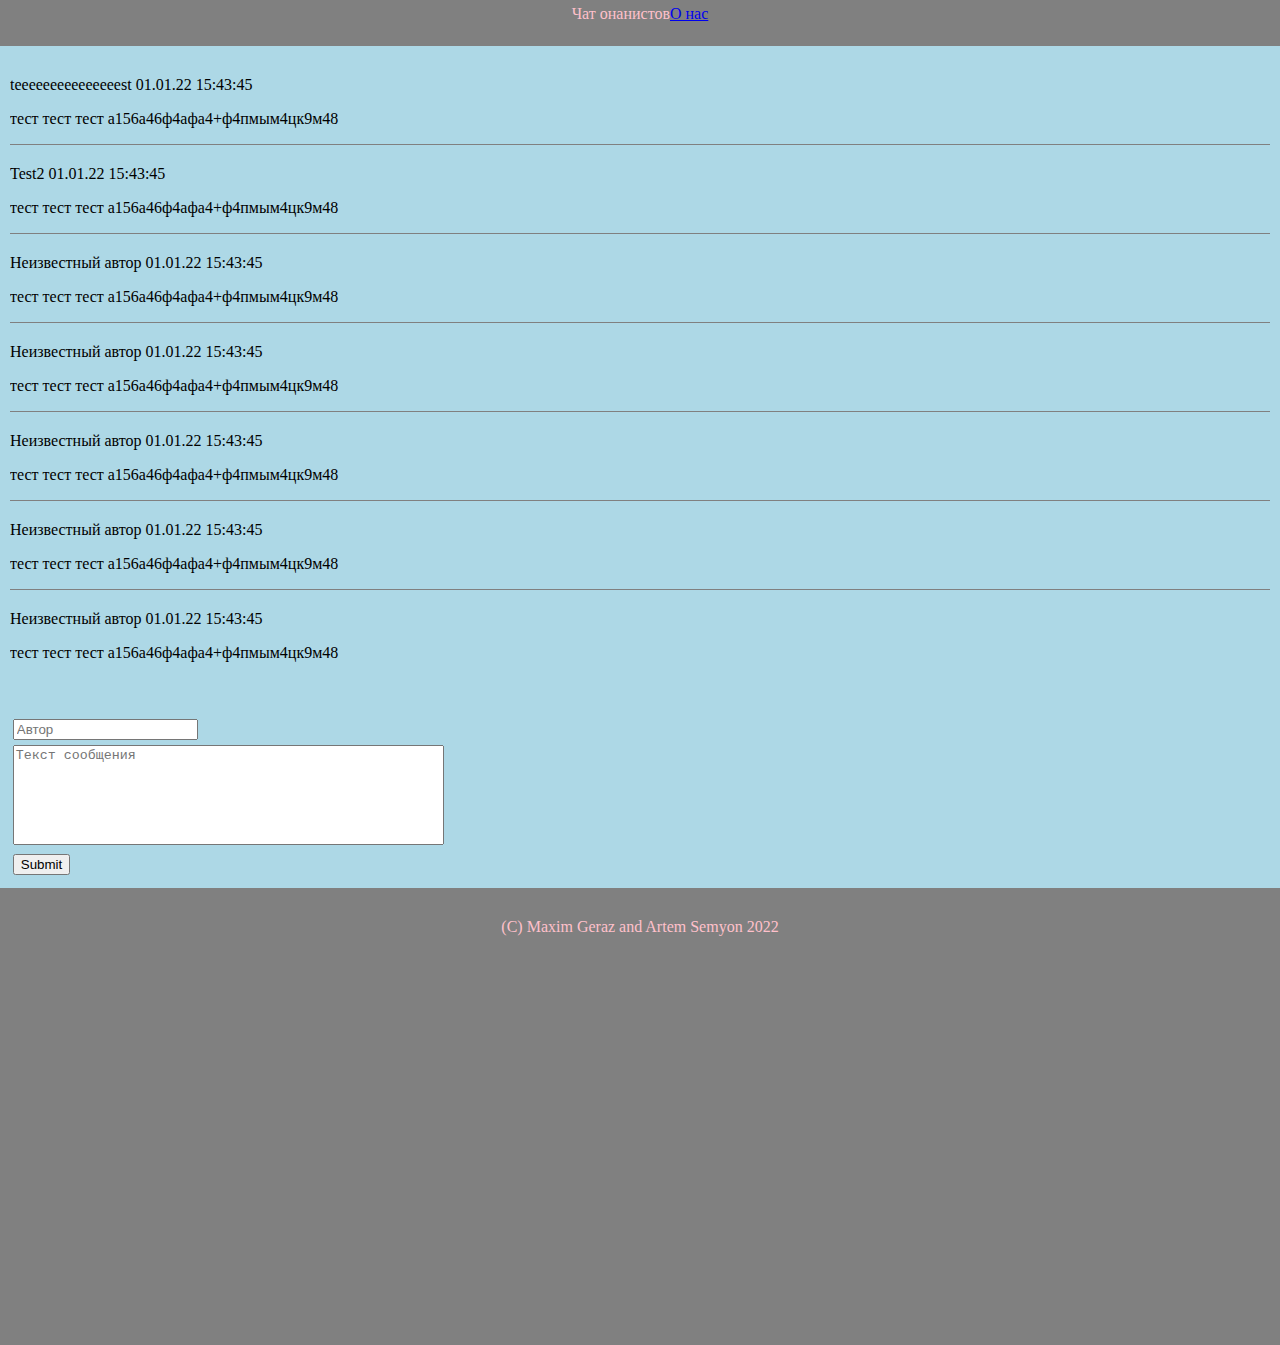
<file: index.html>
<!DOCTYPE html>
<html lang="ru">
  <head>
    <meta charset="UTF-8" />
    <meta http-equiv="X-UA-Compatible" content="IE=edge" />
    <meta name="viewport" content="width=device-width, initial-scale=1.0" />
    <title>Чат онанистов</title>
    <link rel="stylesheet" href="booba.css" />
  </head>
  <body>
    <header>
      <span class="uppertext">Чат онанистов</span>
      <br />
      <br />
      <a href="lorem.html" class="linked">О нас</a>
    </header>
    <div class="messages">
      <div class="messagebox">
        <message id="message0">
          <span class="author">teeeeeeeeeeeeeeest</span>
          <span class="timeanddate">01.01.22 15:43:45</span>
          <p class="message">тест тест тест а156а46ф4афа4+ф4пмым4цк9м48</p>
          <div class="messagend"></div>
        </message>
        <message id="message1">
          <span class="author">Test2</span>
          <span class="timeanddate">01.01.22 15:43:45</span>
          <p class="message">тест тест тест а156а46ф4афа4+ф4пмым4цк9м48</p>
          <div class="messagend"></div>
        </message>
        <message id="message2">
          <span class="author">Неизвестный автор</span>
          <span class="timeanddate">01.01.22 15:43:45</span>
          <p class="message">тест тест тест а156а46ф4афа4+ф4пмым4цк9м48</p>
          <div class="messagend"></div>
        </message>
        <message id="message3">
          <span class="author">Неизвестный автор</span>
          <span class="timeanddate">01.01.22 15:43:45</span>
          <p class="message">тест тест тест а156а46ф4афа4+ф4пмым4цк9м48</p>
          <div class="messagend"></div>
        </message>
        <message id="message4">
          <span class="author">Неизвестный автор</span>
          <span class="timeanddate">01.01.22 15:43:45</span>
          <p class="message">тест тест тест а156а46ф4афа4+ф4пмым4цк9м48</p>
          <div class="messagend"></div>
        </message>
        <message id="message5">
          <span class="author">Неизвестный автор</span>
          <span class="timeanddate">01.01.22 15:43:45</span>
          <p class="message">тест тест тест а156а46ф4афа4+ф4пмым4цк9м48</p>
          <div class="messagend"></div>
        </message>
        <message id="message6">
          <span class="author">Неизвестный автор</span>
          <span class="timeanddate">01.01.22 15:43:45</span>
          <p class="message">тест тест тест а156а46ф4афа4+ф4пмым4цк9м48</p>
          <div class="messagend"></div>
        </message>
      </div>
    </div>
    <form action="" class="messager">
      <div class="row">
        <input type="text" placeholder="Автор" class="authorsend" />
        <textarea placeholder="Текст сообщения" class="messagesend"></textarea>
        <input type="submit" class="buttonsend" />
      </div>
    </form>
    <footer>
      <span class="footertext">(C) Maxim Geraz and Artem Semyon 2022</span>
      <br />
      <div class="videos">
        <iframe
          class="video"
          width="640"
          height="360"
          src="https://www.youtube.com/embed/nwIi_yckp-c"
          title="YouTube video player"
          frameborder="0"
          allow="accelerometer; autoplay; clipboard-write; encrypted-media; gyroscope; picture-in-picture"
          allowfullscreen
        ></iframe>
      </div>
    </footer>
  </body>
</html>
</file>
<file: booba.css>
.messagend {
    background-color: gray;
    height: 1px;
    margin-bottom: 20px;
}

.messages{
    margin-left: 10px;
    margin-right: 10px;
}

.messagebox{
    display: block;
    margin: auto;
    box-sizing: border-box;
    width: 100%;
    height: 600px;
    overflow-y: scroll;
    scroll-behavior: smooth;
}

.authorsend {
    margin-bottom: 5px;
}

.messager{
    margin-top: 30px;
    display: flex;
}

.messagesend {
    width: 100%;
    box-sizing: border-box;
    height: 100px;
    resize: none;
    margin-bottom: 5px;
}

.row {
    margin: 1%;
}

header {
    display: flex;
    justify-content: center;
    padding: 5px;
    margin-bottom: 30px;
    background-color: gray;
    color: pink;
}

body {
    margin: 0px;
    background-color: lightblue;
}

footer{
    justify-content: center;
    text-align: center;
    padding: 5px;
    padding-top: 30px;
    background-color: gray;
    color: pink;
}

.video {
    padding-top: 20px;
    margin: 10px;
}

.footertext {
    margin: 10px;
}
</file>
